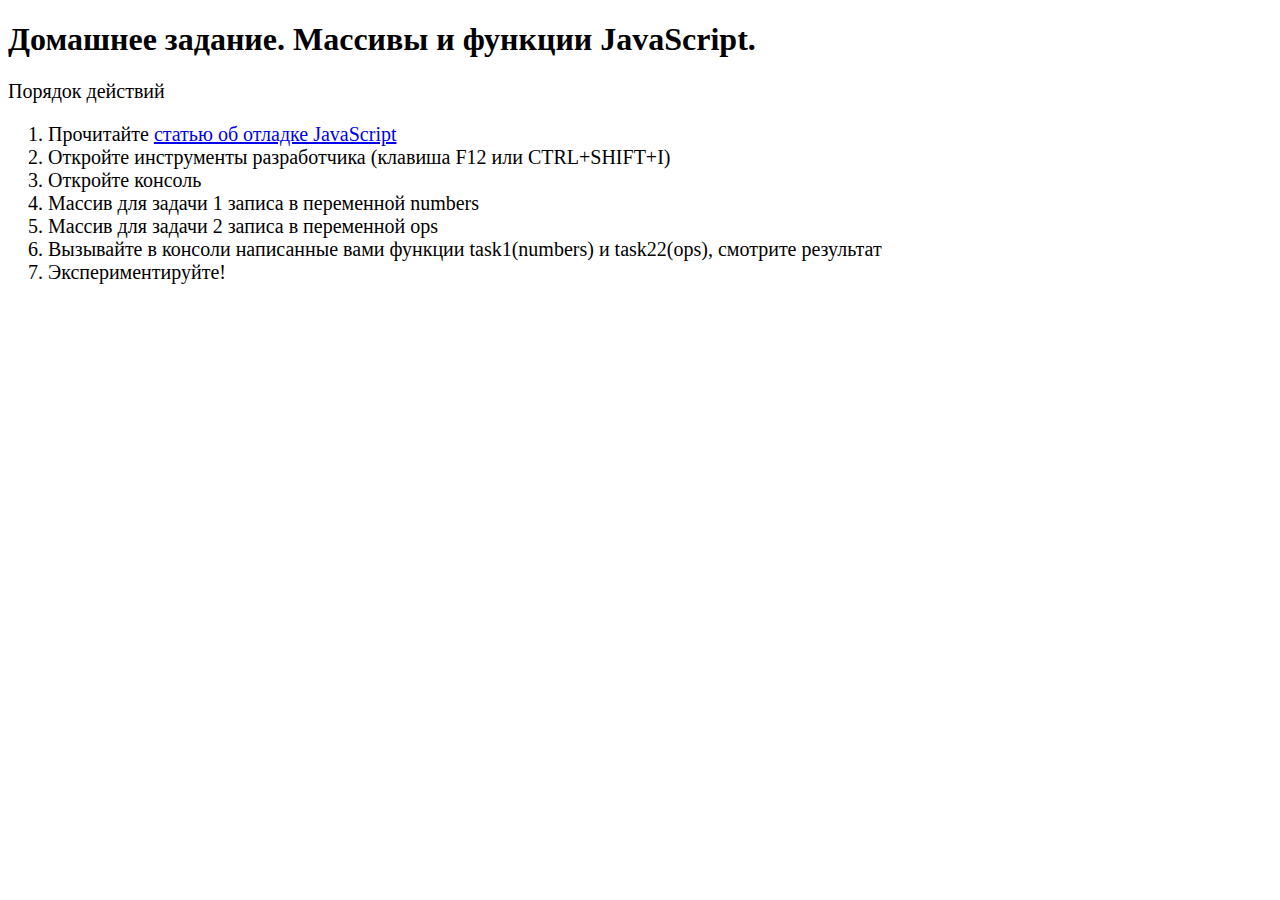
<file: дз_2/debug_page.html>
<!DOCTYPE html>
<html>

<head>
    <script src="./task1.js"></script>
    <script src="./task2.js"></script>
</head>

<body>
    <h1>Домашнее задание. Массивы и функции JavaScript.</h1>
    <p style="font-size: 20px">Порядок действий</p>
    <ol style="font-size: 20px">
        <li>Прочитайте <a href="https://learn.javascript.ru/debugging-chrome" target="_blank">статью об отладке JavaScript</a></li>
        <li>Откройте инструменты разработчика (клавиша F12 или CTRL+SHIFT+I)</li>
        <li>Откройте консоль</li>
        <li>Массив для задачи 1 записа в переменной numbers</li>
        <li>Массив для задачи 2 записа в переменной ops</li>
        <li>Вызывайте в консоли написанные вами функции task1(numbers) и task22(ops), смотрите результат</li>
        <li>Экспериментируйте!</li>
    </ol>

    <script id="task1-data">
        var numbers = [1, 10, -4, 5, 100];
    </script>

    <script id="task2-data">
        var ops = [
            { "year": 2019, "month": 1, "day": 1, "type": "replenishment", "amount": 79817 },
            { "year": 2019, "month": 1, "day": 3, "type": "payment", "amount": 11334 },
            { "year": 2019, "month": 1, "day": 5, "type": "withdrawal", "amount": 26700 },
            { "year": 2019, "month": 1, "day": 5, "type": "payment", "amount": 15475 },
            { "year": 2019, "month": 1, "day": 6, "type": "payment", "amount": 4818 },
            { "year": 2019, "month": 1, "day": 6, "type": "payment", "amount": 1893 },
            { "year": 2019, "month": 1, "day": 7, "type": "payment", "amount": 3844 },
            { "year": 2019, "month": 1, "day": 7, "type": "withdrawal", "amount": 3100 },
            { "year": 2019, "month": 1, "day": 7, "type": "payment", "amount": 3230 },
            { "year": 2019, "month": 1, "day": 7, "type": "payment", "amount": 2427 },
            { "year": 2019, "month": 1, "day": 9, "type": "replenishment", "amount": 15835 },
            { "year": 2019, "month": 1, "day": 10, "type": "payment", "amount": 9670 },
            { "year": 2019, "month": 1, "day": 11, "type": "payment", "amount": 582 },
            { "year": 2019, "month": 1, "day": 11, "type": "withdrawal", "amount": 1100 },
            { "year": 2019, "month": 1, "day": 11, "type": "replenishment", "amount": 5971 },
            { "year": 2019, "month": 1, "day": 12, "type": "payment", "amount": 173 },
            { "year": 2019, "month": 1, "day": 14, "type": "withdrawal", "amount": 1500 },
            { "year": 2019, "month": 1, "day": 14, "type": "payment", "amount": 3641 },
            { "year": 2019, "month": 1, "day": 16, "type": "payment", "amount": 4669 },
            { "year": 2019, "month": 1, "day": 18, "type": "payment", "amount": 2460 },
            { "year": 2019, "month": 1, "day": 19, "type": "payment", "amount": 1307 },
            { "year": 2019, "month": 1, "day": 20, "type": "withdrawal", "amount": 1400 },
            { "year": 2019, "month": 1, "day": 21, "type": "payment", "amount": 952 },
            { "year": 2019, "month": 1, "day": 21, "type": "payment", "amount": 561 },
            { "year": 2019, "month": 1, "day": 21, "type": "replenishment", "amount": 6236 },
            { "year": 2019, "month": 1, "day": 22, "type": "payment", "amount": 888 },
            { "year": 2019, "month": 1, "day": 22, "type": "payment", "amount": 2306 },
            { "year": 2019, "month": 2, "day": 1, "type": "replenishment", "amount": 84839 },
            { "year": 2019, "month": 2, "day": 1, "type": "withdrawal", "amount": 27700 },
            { "year": 2019, "month": 2, "day": 1, "type": "payment", "amount": 11145 },
            { "year": 2019, "month": 2, "day": 2, "type": "payment", "amount": 4075 },
            { "year": 2019, "month": 2, "day": 4, "type": "withdrawal", "amount": 10900 },
            { "year": 2019, "month": 2, "day": 6, "type": "payment", "amount": 10537 },
            { "year": 2019, "month": 2, "day": 6, "type": "payment", "amount": 6001 },
            { "year": 2019, "month": 2, "day": 7, "type": "withdrawal", "amount": 7300 },
            { "year": 2019, "month": 2, "day": 10, "type": "withdrawal", "amount": 1500 },
            { "year": 2019, "month": 2, "day": 10, "type": "payment", "amount": 3584 },
            { "year": 2019, "month": 2, "day": 11, "type": "payment", "amount": 701 },
            { "year": 2019, "month": 3, "day": 1, "type": "replenishment", "amount": 84771 },
            { "year": 2019, "month": 3, "day": 3, "type": "withdrawal", "amount": 22700 },
            { "year": 2019, "month": 3, "day": 5, "type": "payment", "amount": 12352 },
            { "year": 2019, "month": 3, "day": 8, "type": "payment", "amount": 2795 },
            { "year": 2019, "month": 3, "day": 11, "type": "withdrawal", "amount": 16600 },
            { "year": 2019, "month": 3, "day": 11, "type": "replenishment", "amount": 4141 },
            { "year": 2019, "month": 3, "day": 11, "type": "payment", "amount": 9854 },
            { "year": 2019, "month": 3, "day": 13, "type": "withdrawal", "amount": 1200 },
            { "year": 2019, "month": 3, "day": 14, "type": "payment", "amount": 11573 },
            { "year": 2019, "month": 3, "day": 14, "type": "payment", "amount": 5138 },
            { "year": 2019, "month": 3, "day": 15, "type": "payment", "amount": 731 },
            { "year": 2019, "month": 3, "day": 17, "type": "payment", "amount": 5053 },
            { "year": 2019, "month": 3, "day": 19, "type": "withdrawal", "amount": 400 },
            { "year": 2019, "month": 3, "day": 20, "type": "payment", "amount": 1745 },
            { "year": 2019, "month": 3, "day": 20, "type": "payment", "amount": 602 },
            { "year": 2019, "month": 3, "day": 21, "type": "payment", "amount": 178 },
            { "year": 2019, "month": 3, "day": 22, "type": "payment", "amount": 353 },
            { "year": 2019, "month": 3, "day": 23, "type": "payment", "amount": 837 },
            { "year": 2019, "month": 3, "day": 23, "type": "payment", "amount": 330 },
            { "year": 2019, "month": 3, "day": 23, "type": "payment", "amount": 799 },
            { "year": 2019, "month": 3, "day": 24, "type": "payment", "amount": 294 },
            { "year": 2019, "month": 3, "day": 24, "type": "payment", "amount": 260 },
            { "year": 2019, "month": 3, "day": 25, "type": "withdrawal", "amount": 200 },
            { "year": 2019, "month": 4, "day": 1, "type": "replenishment", "amount": 88656 },
            { "year": 2019, "month": 4, "day": 4, "type": "payment", "amount": 37852 },
            { "year": 2019, "month": 4, "day": 7, "type": "payment", "amount": 9365 },
            { "year": 2019, "month": 4, "day": 8, "type": "payment", "amount": 16701 },
            { "year": 2019, "month": 4, "day": 11, "type": "payment", "amount": 8979 },
            { "year": 2019, "month": 4, "day": 11, "type": "payment", "amount": 1971 },
            { "year": 2019, "month": 4, "day": 13, "type": "payment", "amount": 1261 },
            { "year": 2019, "month": 4, "day": 13, "type": "withdrawal", "amount": 800 },
            { "year": 2019, "month": 4, "day": 15, "type": "payment", "amount": 5553 },
            { "year": 2019, "month": 4, "day": 17, "type": "payment", "amount": 2593 },
            { "year": 2019, "month": 4, "day": 18, "type": "replenishment", "amount": 6915 },
            { "year": 2019, "month": 4, "day": 19, "type": "replenishment", "amount": 17647 },
            { "year": 2019, "month": 4, "day": 21, "type": "payment", "amount": 13814 },
            { "year": 2019, "month": 4, "day": 22, "type": "payment", "amount": 2707 },
            { "year": 2019, "month": 4, "day": 22, "type": "withdrawal", "amount": 1300 },
            { "year": 2019, "month": 4, "day": 22, "type": "withdrawal", "amount": 2900 },
            { "year": 2019, "month": 4, "day": 23, "type": "replenishment", "amount": 10709 },
            { "year": 2019, "month": 4, "day": 23, "type": "payment", "amount": 686 },
            { "year": 2019, "month": 4, "day": 23, "type": "withdrawal", "amount": 5100 },
            { "year": 2019, "month": 4, "day": 23, "type": "payment", "amount": 3830 },
            { "year": 2019, "month": 5, "day": 1, "type": "replenishment", "amount": 59877 },
            { "year": 2019, "month": 5, "day": 2, "type": "payment", "amount": 14095 },
            { "year": 2019, "month": 5, "day": 5, "type": "payment", "amount": 10858 },
            { "year": 2019, "month": 5, "day": 8, "type": "payment", "amount": 9412 },
            { "year": 2019, "month": 5, "day": 11, "type": "replenishment", "amount": 6892 },
            { "year": 2019, "month": 5, "day": 11, "type": "payment", "amount": 17541 },
            { "year": 2019, "month": 5, "day": 11, "type": "payment", "amount": 2666 },
            { "year": 2019, "month": 5, "day": 11, "type": "payment", "amount": 3935 },
            { "year": 2019, "month": 5, "day": 12, "type": "withdrawal", "amount": 2600 },
            { "year": 2019, "month": 5, "day": 14, "type": "payment", "amount": 2096 },
            { "year": 2019, "month": 5, "day": 14, "type": "replenishment", "amount": 2733 },
            { "year": 2019, "month": 5, "day": 15, "type": "replenishment", "amount": 538 },
            { "year": 2019, "month": 5, "day": 15, "type": "payment", "amount": 5324 },
            { "year": 2019, "month": 5, "day": 15, "type": "payment", "amount": 2490 },
            { "year": 2019, "month": 5, "day": 15, "type": "payment", "amount": 3510 },
            { "year": 2019, "month": 5, "day": 17, "type": "withdrawal", "amount": 300 },
            { "year": 2019, "month": 5, "day": 17, "type": "payment", "amount": 133 },
            { "year": 2019, "month": 6, "day": 1, "type": "replenishment", "amount": 89064 },
            { "year": 2019, "month": 6, "day": 2, "type": "payment", "amount": 7613 },
            { "year": 2019, "month": 6, "day": 2, "type": "payment", "amount": 33742 },
            { "year": 2019, "month": 6, "day": 5, "type": "withdrawal", "amount": 7200 },
            { "year": 2019, "month": 6, "day": 6, "type": "payment", "amount": 15125 },
            { "year": 2019, "month": 6, "day": 9, "type": "payment", "amount": 3379 },
            { "year": 2019, "month": 6, "day": 10, "type": "payment", "amount": 1260 },
            { "year": 2019, "month": 6, "day": 12, "type": "payment", "amount": 11066 },
            { "year": 2019, "month": 6, "day": 12, "type": "replenishment", "amount": 7050 },
            { "year": 2019, "month": 6, "day": 12, "type": "payment", "amount": 7531 },
            { "year": 2019, "month": 6, "day": 13, "type": "payment", "amount": 4776 },
            { "year": 2019, "month": 6, "day": 13, "type": "replenishment", "amount": 4456 },
            { "year": 2019, "month": 6, "day": 14, "type": "replenishment", "amount": 7998 },
            { "year": 2019, "month": 6, "day": 16, "type": "payment", "amount": 2437 },
            { "year": 2019, "month": 6, "day": 16, "type": "replenishment", "amount": 11729 },
            { "year": 2019, "month": 6, "day": 18, "type": "payment", "amount": 11216 },
            { "year": 2019, "month": 6, "day": 19, "type": "payment", "amount": 3420 },
            { "year": 2019, "month": 6, "day": 19, "type": "payment", "amount": 1339 },
            { "year": 2019, "month": 6, "day": 20, "type": "payment", "amount": 5578 },
            { "year": 2019, "month": 6, "day": 21, "type": "withdrawal", "amount": 1600 },
            { "year": 2019, "month": 6, "day": 21, "type": "withdrawal", "amount": 400 },
            { "year": 2019, "month": 7, "day": 1, "type": "replenishment", "amount": 51749 },
            { "year": 2019, "month": 7, "day": 2, "type": "payment", "amount": 2875 },
            { "year": 2019, "month": 7, "day": 2, "type": "payment", "amount": 10315 },
            { "year": 2019, "month": 7, "day": 5, "type": "payment", "amount": 18501 },
            { "year": 2019, "month": 7, "day": 5, "type": "payment", "amount": 12728 },
            { "year": 2019, "month": 7, "day": 7, "type": "payment", "amount": 4505 },
            { "year": 2019, "month": 7, "day": 8, "type": "payment", "amount": 2758 },
            { "year": 2019, "month": 7, "day": 8, "type": "payment", "amount": 60 },
            { "year": 2019, "month": 7, "day": 10, "type": "withdrawal", "amount": 1100 },
            { "year": 2019, "month": 7, "day": 12, "type": "withdrawal", "amount": 1000 },
            { "year": 2019, "month": 7, "day": 13, "type": "payment", "amount": 151 },
            { "year": 2019, "month": 8, "day": 1, "type": "replenishment", "amount": 85156 },
            { "year": 2019, "month": 8, "day": 1, "type": "payment", "amount": 33978 },
            { "year": 2019, "month": 8, "day": 2, "type": "payment", "amount": 6548 },
            { "year": 2019, "month": 8, "day": 3, "type": "payment", "amount": 5909 },
            { "year": 2019, "month": 8, "day": 6, "type": "payment", "amount": 2326 },
            { "year": 2019, "month": 8, "day": 6, "type": "payment", "amount": 17798 },
            { "year": 2019, "month": 8, "day": 9, "type": "replenishment", "amount": 10770 },
            { "year": 2019, "month": 8, "day": 10, "type": "withdrawal", "amount": 7400 },
            { "year": 2019, "month": 8, "day": 12, "type": "payment", "amount": 6065 },
            { "year": 2019, "month": 8, "day": 14, "type": "withdrawal", "amount": 900 },
            { "year": 2019, "month": 8, "day": 14, "type": "withdrawal", "amount": 1400 },
            { "year": 2019, "month": 8, "day": 14, "type": "payment", "amount": 4673 },
            { "year": 2019, "month": 8, "day": 15, "type": "payment", "amount": 960 },
            { "year": 2019, "month": 8, "day": 15, "type": "payment", "amount": 1085 },
            { "year": 2019, "month": 8, "day": 17, "type": "payment", "amount": 3723 },
            { "year": 2019, "month": 8, "day": 17, "type": "payment", "amount": 2522 },
            { "year": 2019, "month": 8, "day": 19, "type": "replenishment", "amount": 2496 },
            { "year": 2019, "month": 8, "day": 20, "type": "payment", "amount": 876 },
            { "year": 2019, "month": 8, "day": 20, "type": "payment", "amount": 2504 },
            { "year": 2019, "month": 8, "day": 21, "type": "payment", "amount": 826 },
            { "year": 2019, "month": 8, "day": 22, "type": "payment", "amount": 768 },
            { "year": 2019, "month": 8, "day": 23, "type": "withdrawal", "amount": 700 },
            { "year": 2019, "month": 8, "day": 23, "type": "payment", "amount": 190 },
            { "year": 2019, "month": 8, "day": 24, "type": "payment", "amount": 235 },
            { "year": 2019, "month": 9, "day": 1, "type": "replenishment", "amount": 95512 },
            { "year": 2019, "month": 9, "day": 3, "type": "payment", "amount": 26758 },
            { "year": 2019, "month": 9, "day": 3, "type": "replenishment", "amount": 8377 },
            { "year": 2019, "month": 9, "day": 4, "type": "payment", "amount": 30865 },
            { "year": 2019, "month": 9, "day": 4, "type": "withdrawal", "amount": 12800 },
            { "year": 2019, "month": 9, "day": 7, "type": "payment", "amount": 10518 },
            { "year": 2019, "month": 9, "day": 8, "type": "payment", "amount": 11007 },
            { "year": 2019, "month": 9, "day": 10, "type": "payment", "amount": 5613 },
            { "year": 2019, "month": 9, "day": 10, "type": "withdrawal", "amount": 1700 },
            { "year": 2019, "month": 9, "day": 12, "type": "payment", "amount": 2237 },
            { "year": 2019, "month": 9, "day": 14, "type": "payment", "amount": 885 },
            { "year": 2019, "month": 9, "day": 14, "type": "payment", "amount": 977 },
            { "year": 2019, "month": 9, "day": 15, "type": "payment", "amount": 766 },
            { "year": 2019, "month": 9, "day": 17, "type": "payment", "amount": 360 },
            { "year": 2019, "month": 9, "day": 18, "type": "payment", "amount": 116 },
            { "year": 2019, "month": 9, "day": 18, "type": "withdrawal", "amount": 200 },
            { "year": 2019, "month": 9, "day": 19, "type": "payment", "amount": 115 },
            { "year": 2019, "month": 9, "day": 20, "type": "payment", "amount": 50 },
            { "year": 2019, "month": 9, "day": 21, "type": "payment", "amount": 32 },
            { "year": 2019, "month": 10, "day": 1, "type": "replenishment", "amount": 90475 },
            { "year": 2019, "month": 10, "day": 1, "type": "replenishment", "amount": 8845 },
            { "year": 2019, "month": 10, "day": 2, "type": "payment", "amount": 7121 },
            { "year": 2019, "month": 10, "day": 3, "type": "payment", "amount": 27955 },
            { "year": 2019, "month": 10, "day": 3, "type": "payment", "amount": 23079 },
            { "year": 2019, "month": 10, "day": 4, "type": "payment", "amount": 5948 },
            { "year": 2019, "month": 10, "day": 7, "type": "withdrawal", "amount": 4400 },
            { "year": 2019, "month": 10, "day": 8, "type": "payment", "amount": 9677 },
            { "year": 2019, "month": 10, "day": 9, "type": "payment", "amount": 3912 },
            { "year": 2019, "month": 10, "day": 9, "type": "replenishment", "amount": 3870 },
            { "year": 2019, "month": 10, "day": 9, "type": "payment", "amount": 6949 },
            { "year": 2019, "month": 10, "day": 10, "type": "withdrawal", "amount": 3400 },
            { "year": 2019, "month": 10, "day": 10, "type": "replenishment", "amount": 7471 },
            { "year": 2019, "month": 10, "day": 10, "type": "payment", "amount": 5962 },
            { "year": 2019, "month": 10, "day": 10, "type": "payment", "amount": 4990 },
            { "year": 2019, "month": 10, "day": 10, "type": "withdrawal", "amount": 3000 },
            { "year": 2019, "month": 10, "day": 11, "type": "withdrawal", "amount": 200 },
            { "year": 2019, "month": 10, "day": 12, "type": "withdrawal", "amount": 1300 },
            { "year": 2019, "month": 10, "day": 13, "type": "payment", "amount": 986 },
            { "year": 2019, "month": 10, "day": 14, "type": "replenishment", "amount": 4225 },
            { "year": 2019, "month": 10, "day": 15, "type": "withdrawal", "amount": 900 },
            { "year": 2019, "month": 10, "day": 17, "type": "payment", "amount": 864 },
            { "year": 2019, "month": 10, "day": 17, "type": "withdrawal", "amount": 1000 },
            { "year": 2019, "month": 10, "day": 18, "type": "payment", "amount": 801 },
            { "year": 2019, "month": 10, "day": 19, "type": "withdrawal", "amount": 300 },
            { "year": 2019, "month": 10, "day": 20, "type": "payment", "amount": 530 },
            { "year": 2019, "month": 11, "day": 1, "type": "replenishment", "amount": 80285 },
            { "year": 2019, "month": 11, "day": 3, "type": "payment", "amount": 38155 },
            { "year": 2019, "month": 11, "day": 6, "type": "payment", "amount": 10260 },
            { "year": 2019, "month": 11, "day": 9, "type": "payment", "amount": 11013 },
            { "year": 2019, "month": 11, "day": 10, "type": "payment", "amount": 1232 },
            { "year": 2019, "month": 11, "day": 12, "type": "withdrawal", "amount": 5100 },
            { "year": 2019, "month": 11, "day": 12, "type": "payment", "amount": 1192 },
            { "year": 2019, "month": 11, "day": 13, "type": "withdrawal", "amount": 4500 },
            { "year": 2019, "month": 11, "day": 14, "type": "replenishment", "amount": 4304 },
            { "year": 2019, "month": 11, "day": 15, "type": "withdrawal", "amount": 700 },
            { "year": 2019, "month": 11, "day": 15, "type": "replenishment", "amount": 15857 },
            { "year": 2019, "month": 11, "day": 17, "type": "payment", "amount": 9134 },
            { "year": 2019, "month": 11, "day": 19, "type": "payment", "amount": 8090 },
            { "year": 2019, "month": 11, "day": 20, "type": "payment", "amount": 2117 },
            { "year": 2019, "month": 11, "day": 20, "type": "withdrawal", "amount": 2700 },
            { "year": 2019, "month": 11, "day": 21, "type": "withdrawal", "amount": 2200 },
            { "year": 2019, "month": 11, "day": 21, "type": "payment", "amount": 258 },
            { "year": 2019, "month": 11, "day": 21, "type": "withdrawal", "amount": 1200 },
            { "year": 2019, "month": 11, "day": 21, "type": "payment", "amount": 1966 },
            { "year": 2019, "month": 11, "day": 21, "type": "withdrawal", "amount": 200 },
            { "year": 2019, "month": 11, "day": 21, "type": "payment", "amount": 493 },
            { "year": 2019, "month": 11, "day": 21, "type": "payment", "amount": 396 },
            { "year": 2019, "month": 11, "day": 21, "type": "withdrawal", "amount": 200 },
            { "year": 2019, "month": 11, "day": 21, "type": "payment", "amount": 134 },
            { "year": 2019, "month": 11, "day": 22, "type": "replenishment", "amount": 4815 },
            { "year": 2019, "month": 11, "day": 22, "type": "withdrawal", "amount": 500 },
            { "year": 2019, "month": 11, "day": 23, "type": "payment", "amount": 1793 },
            { "year": 2019, "month": 12, "day": 1, "type": "replenishment", "amount": 93524 },
            { "year": 2019, "month": 12, "day": 2, "type": "payment", "amount": 44289 },
            { "year": 2019, "month": 12, "day": 2, "type": "payment", "amount": 7724 },
            { "year": 2019, "month": 12, "day": 4, "type": "payment", "amount": 9420 },
            { "year": 2019, "month": 12, "day": 4, "type": "withdrawal", "amount": 3200 },
            { "year": 2019, "month": 12, "day": 4, "type": "payment", "amount": 651 },
            { "year": 2019, "month": 12, "day": 6, "type": "payment", "amount": 9259 },
            { "year": 2019, "month": 12, "day": 6, "type": "withdrawal", "amount": 5700 },
            { "year": 2019, "month": 12, "day": 7, "type": "payment", "amount": 1298 },
            { "year": 2019, "month": 12, "day": 9, "type": "payment", "amount": 3108 },
            { "year": 2019, "month": 12, "day": 11, "type": "withdrawal", "amount": 4300 },
            { "year": 2019, "month": 12, "day": 13, "type": "withdrawal", "amount": 200 },
            { "year": 2019, "month": 12, "day": 13, "type": "replenishment", "amount": 9096 },
            { "year": 2019, "month": 12, "day": 14, "type": "payment", "amount": 7205 },
            { "year": 2019, "month": 12, "day": 16, "type": "payment", "amount": 658 },
            { "year": 2019, "month": 12, "day": 17, "type": "replenishment", "amount": 9654 }
        ]

    </script>
</body>

</html>
</file>
